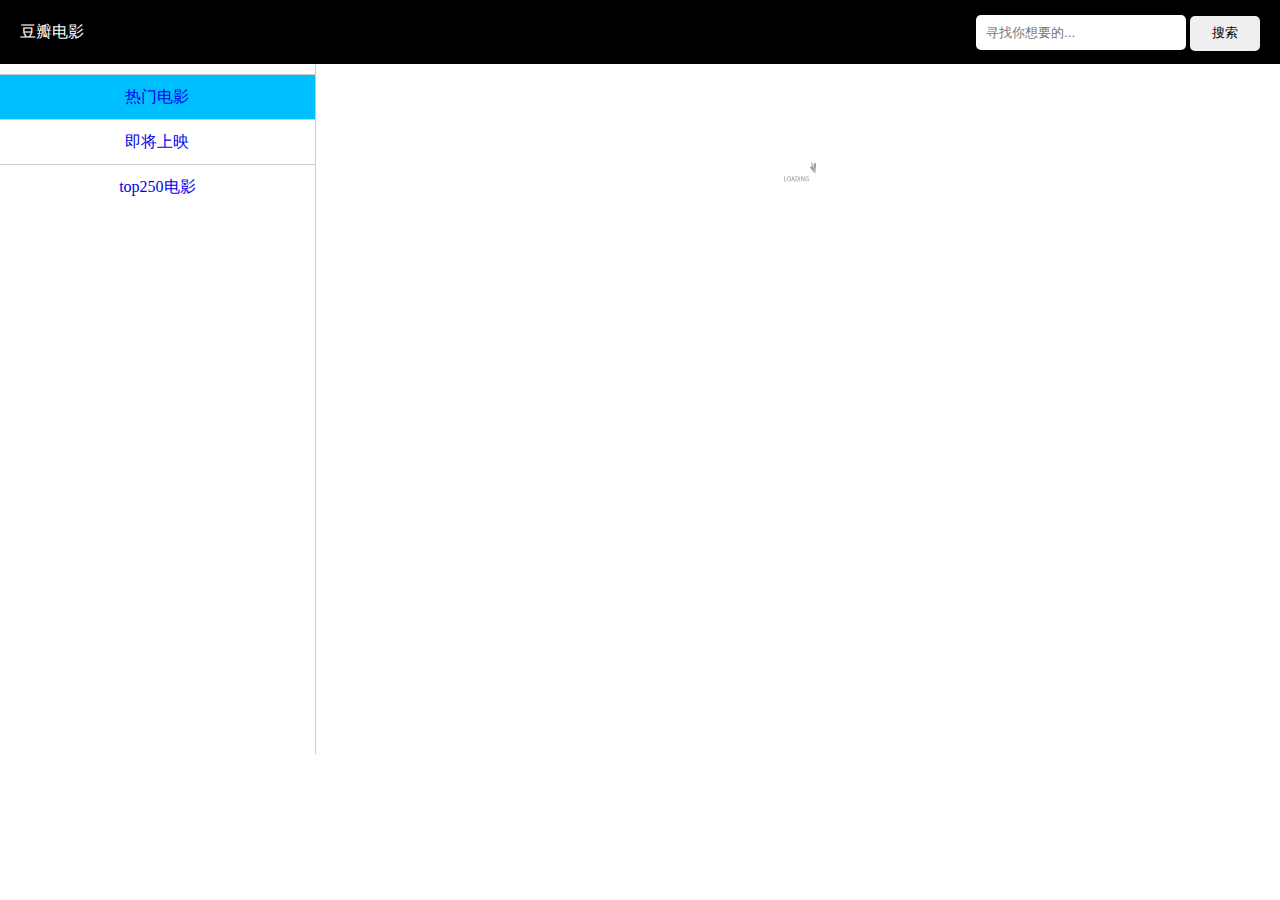
<file: index.html>
<!DOCTYPE html>
<html lang="en" ng-app="app" ng-controller="AppController">
<head>
    <meta charset="UTF-8">
    <title ng-bind="title">Title</title>
    <link rel="stylesheet" href="css/style.css">

</head>
<body>

<div class="header">

    <span>豆瓣电影</span>
    <div class="search">
            <input type="text" placeholder="寻找你想要的...">
            <button>搜索</button>
    </div>

</div>
<div class="content">
    <div class="content_l">
        <ul>
            <li class="active" nav-style><a href="#!/movie/in_theaters">热门电影</a></li>
            <li nav-style><a href="#!/movie/coming_soon">即将上映</a></li>
            <li nav-style><a href="#!/movie/top250">top250电影</a></li>
        </ul>
    </div>
    <div class="content_r">
        <div ng-view></div>
    </div>
</div>
<script src="js/angular.js"></script>
<script src="js/angular-route.js"></script>
<script src="js/index.js"></script>
<script src="js/controller/AppController.js"></script>
<script src="js/controller/HomeController.js"></script>
<script src="js/controller/DetailController.js"></script>
<script src="js/config/Route.js"></script>
<script src="js/http/MyHttp.js"></script>

<!--
1.在本地声明方法 这个方法里面有一个参数 这个参数就是将来要拿到数据的参数
2.用 script 的src属性 发送请求实现跨域


<script>
    function test(regs) {
        console.log(regs)
    }
    function test1() {

    }
</script>

<script src="https://api.douban.com/v2/movie/in_theaters?callback=test"></script>

<script src="https://api.douban.com/v2/movie/top250?callback=test1"></script>
-->


</body>
</html>
</file>
<file: css/style.css>
*{
    margin: 0;
    padding: 0;
}
a{
    text-decoration: none;
}

.header{
    height: 64px;
    line-height:64px;
    background: #000;
    color: #fff;
    padding: 0 20px;
}
.search{
    float: right;
}

input[type="text"]{
    width: 200px;
    height: 35px;
    border-radius: 5px;
    border: none;
    padding-left: 10px;
}

button{
    width: 70px;
    height: 35px;
    border-radius: 5px;
    border: none;
}

.content{
    min-height: 650px;
    display: flex;
}
.content .content_l{
    float: left;
    flex: 1;
    border-right: 1px solid #ccc;
    text-align: center;
    padding-top:10px;
    min-width: 200px;
}
.content .content_l ul li{
    line-height:44px;
    border-top: 1px solid #ccc;
    color: deepskyblue;
}
.content .content_l ul .active{
    background: deepskyblue;
    color: #fff;
}

.content .content_r{
    float: left;
    flex: 3;
    padding: 10px;
    min-width: 400px;
    min-height: 670px;
}
.content .content_r h1{
    line-height: 90px;
    color: #999;
    font-weight: normal;
    border-bottom: 1px solid #ccc;
    margin-bottom:10px;
}
.content .content_r dl{
    height: 120px;
    padding: 10px;
    border: 1px solid #ccc;
    border-bottom: none;
}

.content .content_r dl:hover{
    background: #ccc;
}
.content .content_r .list{
    margin-bottom:20px;
}

.content .content_r .list a:first-of-type dl{
    border-radius: 5px 5px 0 0 ;
}

.content .content_r .list a:last-child dl{
    border-bottom: 1px solid #ccc;
    border-radius: 0 0 5px 5px;
    margin-bottom:10px;
}

.content .content_r dt {
    float: left;
}
.content .content_r dd{
    float: left;
    margin-left: 10px;
    font-style: normal;
}
.content .content_r dd h4{
    color: #666;
    margin-bottom:5px;
}
.content .content_r dd p{
    line-height:30px;
    color: #666;
    font-style:normal;
    font-size: 14px;
}
.score{
    float: right;
    background: #f40;
    color: #fff;
    border-radius: 5px;
    font-size: 10px;
    padding:2px 4px;
}

.page a{
    margin-top:10px;
    text-decoration: none;
    border: 1px solid #ccc;
    padding: 5px 10px;
    border-radius: 5px;
    font-size: 14px;
}

.content .content_r .detail_content dl{
    border:none;
    height: 400px;

    
}
.content .content_r .detail_content dl:hover{
    background: none;
}
</file>
